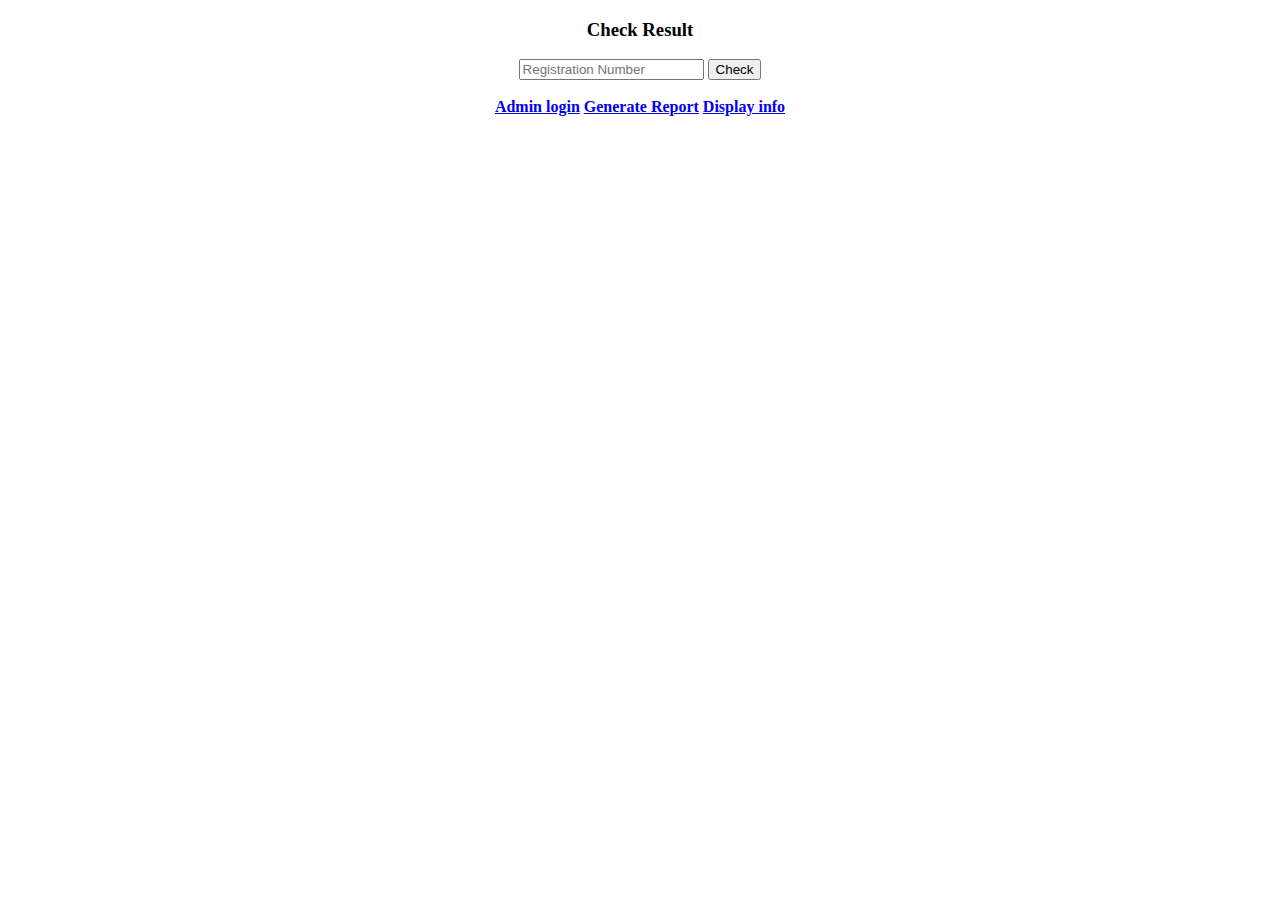
<file: 17352012 Bikash Das/index.html>
<!DOCTYPE html>
<html>
<head>
	<title>Check Result</title>
</head>
<body>
<h3 align="center"><b>Check Result</b></h3>
<div align="center">
<form name="check result" action="php/check_result.php" method="post">
	<input type="name" name="regno" placeholder="Registration Number">
	<input type="submit" value="Check">
</form>
<br>
<a href="login.html"><b>Admin login<b></a>
<a href="php/report.php"><b>Generate Report</b></a>
<a href="info.php"><b>Display info</b></a>
</div>
</body>
</html>
</file>
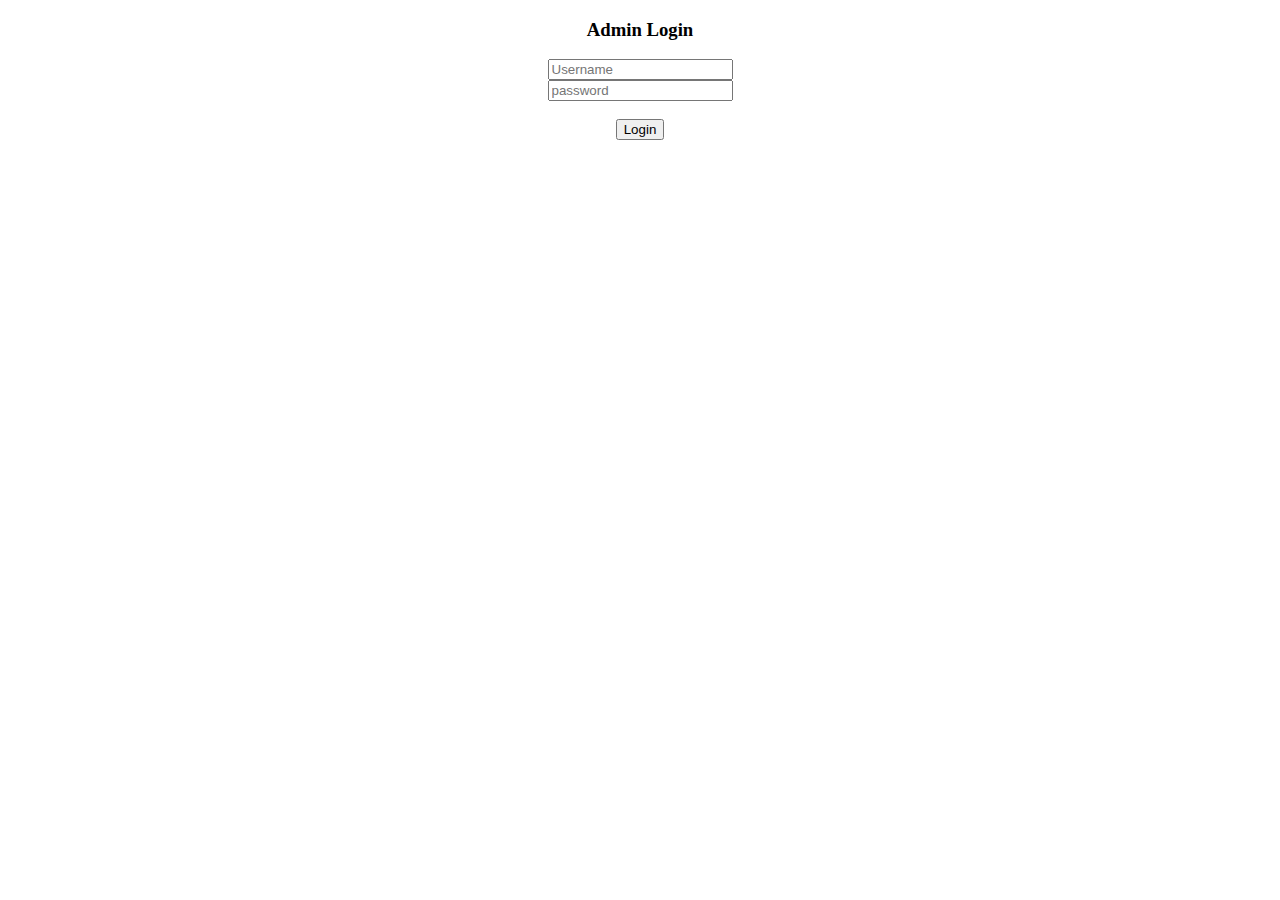
<file: 17352012 Bikash Das/login.html>
<!DOCTYPE html>
<html>
<head>
	<title>Login</title>
</head>
<body>
<center><h3>Admin Login</h3></center>

<center>
<form name="login" action="php/login.php" method="post">
	<input type="name" name="username" placeholder="Username"><br>
	<input type="password" name="password" placeholder="password"><br><br>
	<input type="submit" value="Login">
</form>
</center>
</body>
</html>
</file>
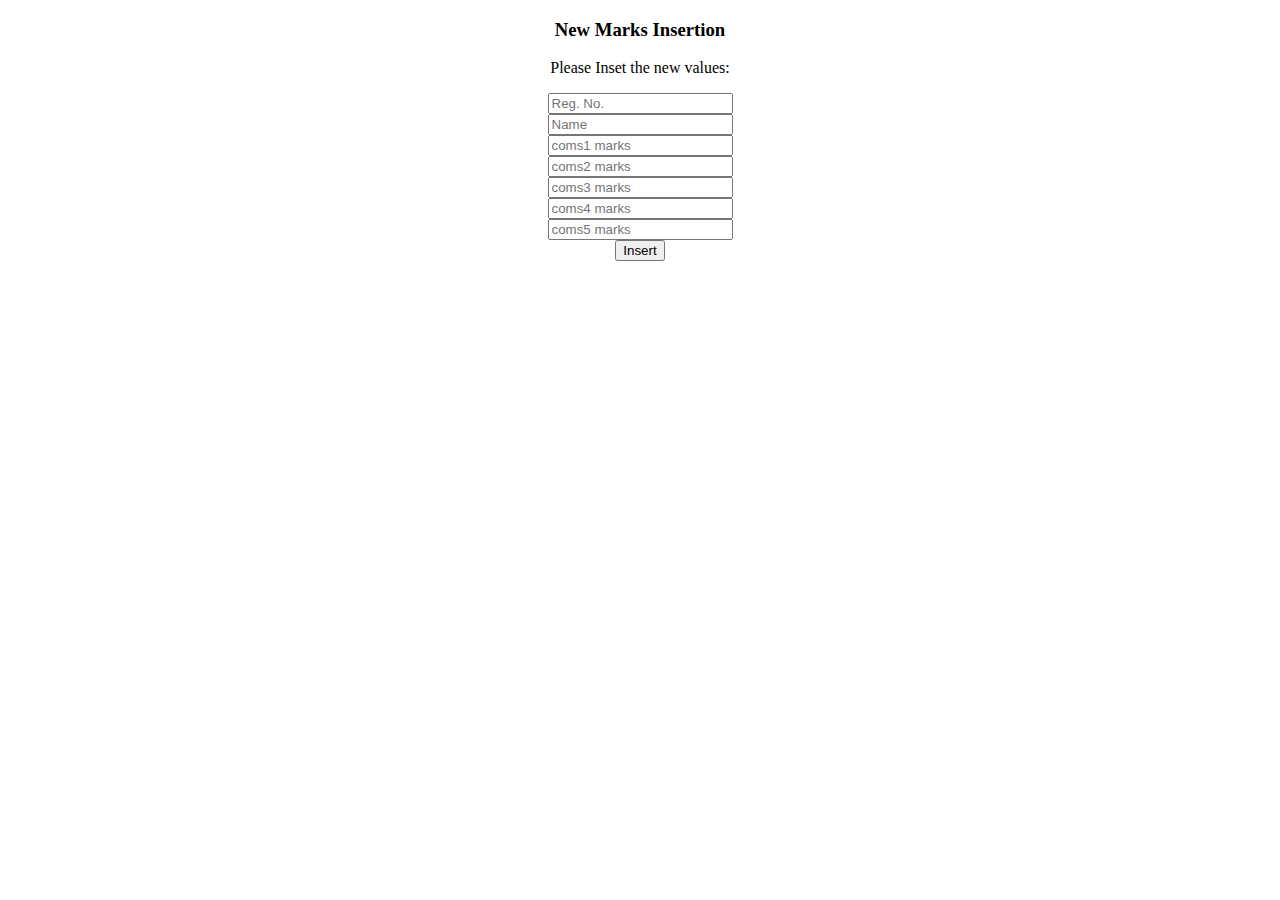
<file: 17352012 Bikash Das/new_upload.html>
<!DOCTYPE html>
<html>
<head>
	<title>New Upload</title>
</head>
<body><center>
<h3>New Marks Insertion</h3>
<form name="new" method="post" action="php/insert.php">
	<p>Please Inset the new values:</p>
	<input type="name" name="regno" placeholder="Reg. No."><br>
	<input type="name" name="name" placeholder="Name"><br>
	<input type="name" name="coms1" placeholder="coms1 marks"><br>
	<input type="name" name="coms2" placeholder="coms2 marks"><br>
	<input type="name" name="coms3" placeholder="coms3 marks"><br>
	<input type="name" name="coms4" placeholder="coms4 marks"><br>
	<input type="name" name="coms5" placeholder="coms5 marks"><br>
	<input type="submit" value="Insert">
</form>
</center>
</body>
</html>
</file>
